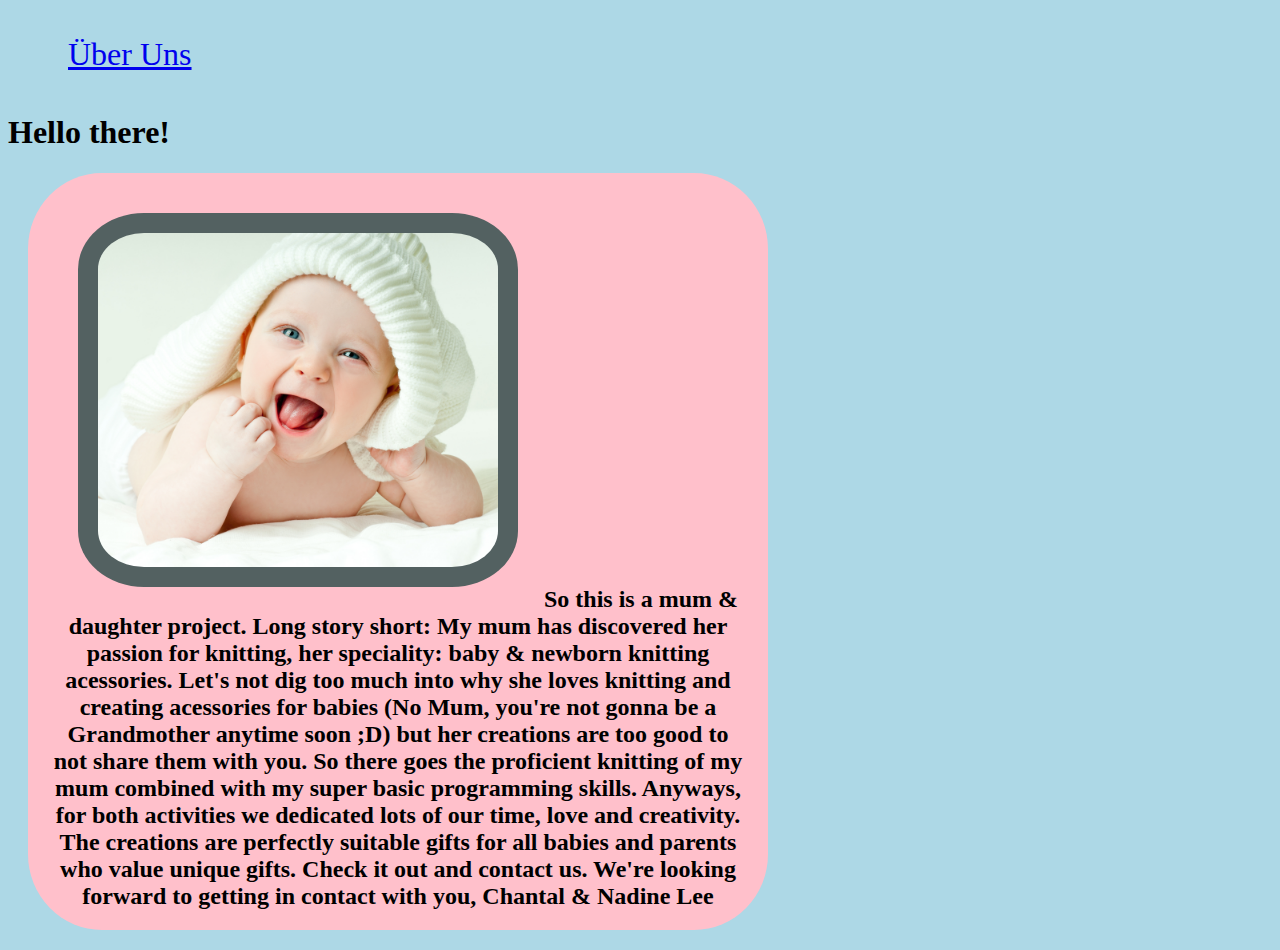
<file: code/index.html>
<!DOCTYPE html>
<html>

  <head>
    <meta charset="utf-8" />
    <meta name="viewport" content="width=device-width, initial-scale=1.0" />
    <title>Lee's Knitty Bitty</title>
    <link rel="stylesheet" type="text/css" href="style.css"/>
    <!-- If you're using google fonts, that should be added here -->
  </head>
  <body>
    <!-- 
      Write your code here inside the body to make it appear in the browser. 
      Below is an example on how to use an image tag. Copy it and add it in the body, but outside the comment tag if you want to see how it looks like on the website. Then you can change the size and other styling for it in the css file.

      <img src="example-recipe-background.png" alt="Banana Bread">

    -->
   
      
    <menu>
      <div class="menu">
          <a href="./about.html">Über Uns</a>
      </div>
    </menu>

    <h1>Hello there!
    </h1>
    <h2>
      <div class="blue-box">
        <img src="cute baby.jpg" alt="baby pic">
    So this is a mum & daughter project.
    Long story short: My mum has discovered her passion for knitting, her speciality: baby & newborn knitting acessories. Let's not dig too much into why she loves knitting and creating acessories for babies (No Mum, you're not gonna be a Grandmother anytime soon ;D) but her creations are too good to not share them with you.
    So there goes the proficient knitting of my mum combined with my super basic programming skills.

    Anyways, for both activities we dedicated lots of our time, love and creativity. The creations are perfectly suitable gifts for all babies and parents who value unique gifts.
    Check it out and contact us.
    
    We're looking forward to getting in contact with you,
    Chantal & Nadine Lee
  </div>
  </h2>
  </body>
</html>
</file>
<file: code/style.css>
/* Here in the css file you'll write your styling. make sure to link the css file to the html file. If it's linked correctly you should see a light blue background. */

body {
  background-color: lightblue;

}

.menu {
  padding: 20px;
  color: gold;
  font-size: 32px;
  font-style: arial;

}



.blue-box {

background-color: pink;
padding: 20px;
width: 700px;
border-radius: 10%;
margin: 20px; 5px; 5px; 5px;
text-align: center;
}

.blue-box img {
	background-color: rgb(83, 97, 97);
	padding: 20px;
	width: 400px;
	border-radius: 15%;
	margin: 20px; 5px; 5px; 5px;
	text-align: center;
}
</file>
